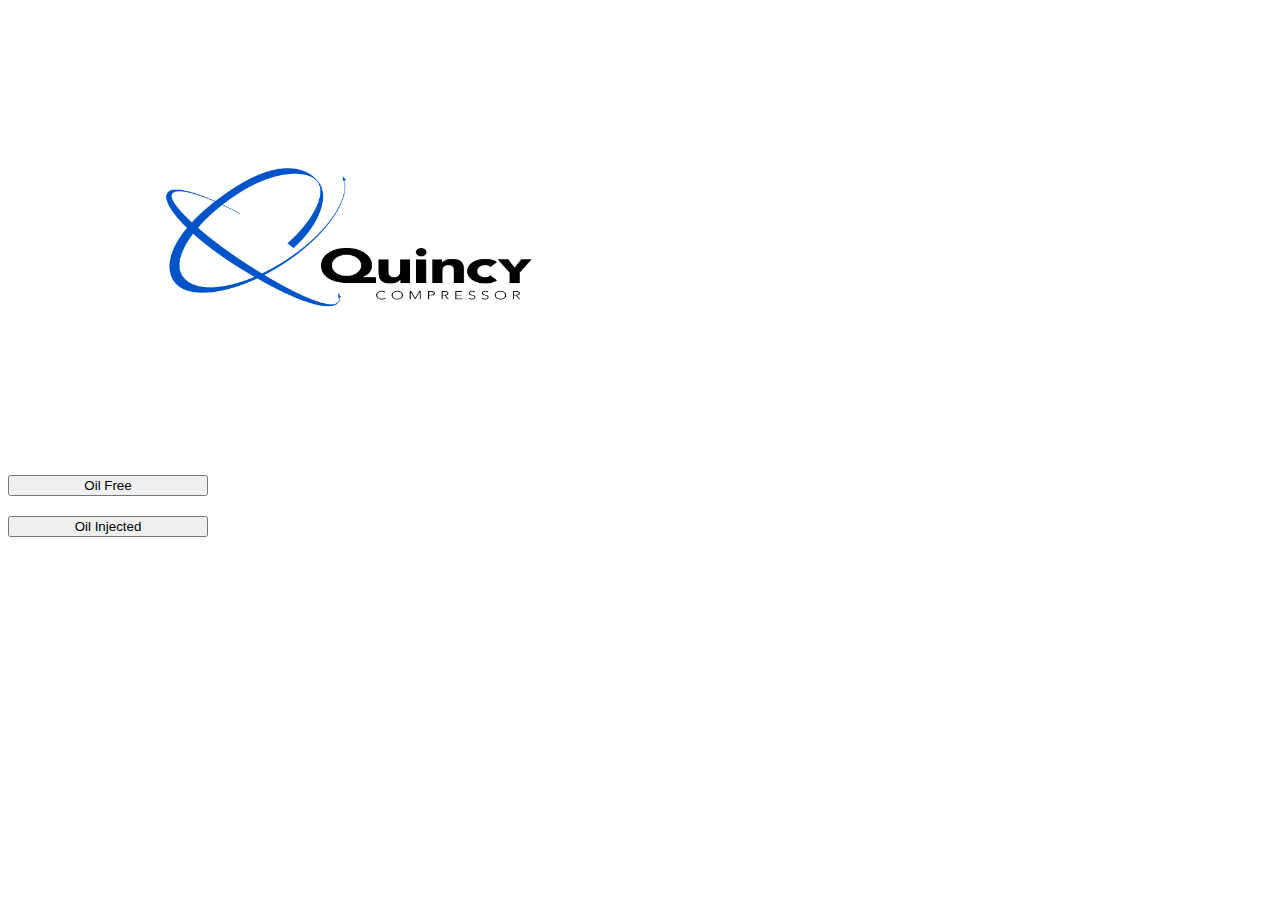
<file: Vacuum Calculator Webapp/index.html>
<!doctype html>
<html lang="en">
  <head>
    <!-- Required meta tags -->
    <meta charset="utf-8">
    <meta name="viewport" content="width=device-width, initial-scale=1, shrink-to-fit=no">

    <!-- Bootstrap CSS -->
    <link rel="stylesheet" href="https://stackpath.bootstrapcdn.com/bootstrap/4.1.3/css/bootstrap.min.css" integrity="sha384-MCw98/SFnGE8fJT3GXwEOngsV7Zt27NXFoaoApmYm81iuXoPkFOJwJ8ERdknLPMO" crossorigin="anonymous">
	<link rel="stylesheet" href="css/index.css">
    <title>Vacuum Calculator</title>

  </head>
  <body>
	<div class="container-fluid">
	

		<div class="row top-buffer"  >
			<div class="col-xl-12 col-xs-12 text-center">
				<img src="photos/Quincy_logo.jpg" >
			</div>
		
		</div>
		<div class="row" >
			<div class="col-xl-12 col-xs-12 text-center">
				<a href="parameters.html">
					<button type="button" class="btn btn-outline-primary btn-sz" id="OF">Oil Free</button>
				</a>
			</div>
		
		</div>
		<div class="row top-buffer" >
			<div class="col-xl-12 col-xs-12 text-center">
				<a href="oil_inj.html">
					<button type="button" class="btn btn-outline-primary btn-sz" id="OI">Oil Injected</button>
				</a>
			</div>
		
		</div>
	</div>
 

	
	
	
	
    <!-- Optional JavaScript -->
    <!-- jQuery first, then Popper.js, then Bootstrap JS -->
    <script src="js/jquery.min.js"></script>
	<script src="js/index.js"></script>
    <script src="https://cdnjs.cloudflare.com/ajax/libs/popper.js/1.14.3/umd/popper.min.js" integrity="sha384-ZMP7rVo3mIykV+2+9J3UJ46jBk0WLaUAdn689aCwoqbBJiSnjAK/l8WvCWPIPm49" crossorigin="anonymous"></script>
    <script src="https://stackpath.bootstrapcdn.com/bootstrap/4.1.3/js/bootstrap.min.js" integrity="sha384-ChfqqxuZUCnJSK3+MXmPNIyE6ZbWh2IMqE241rYiqJxyMiZ6OW/JmZQ5stwEULTy" crossorigin="anonymous"></script>
  </body>
</html>
</file>
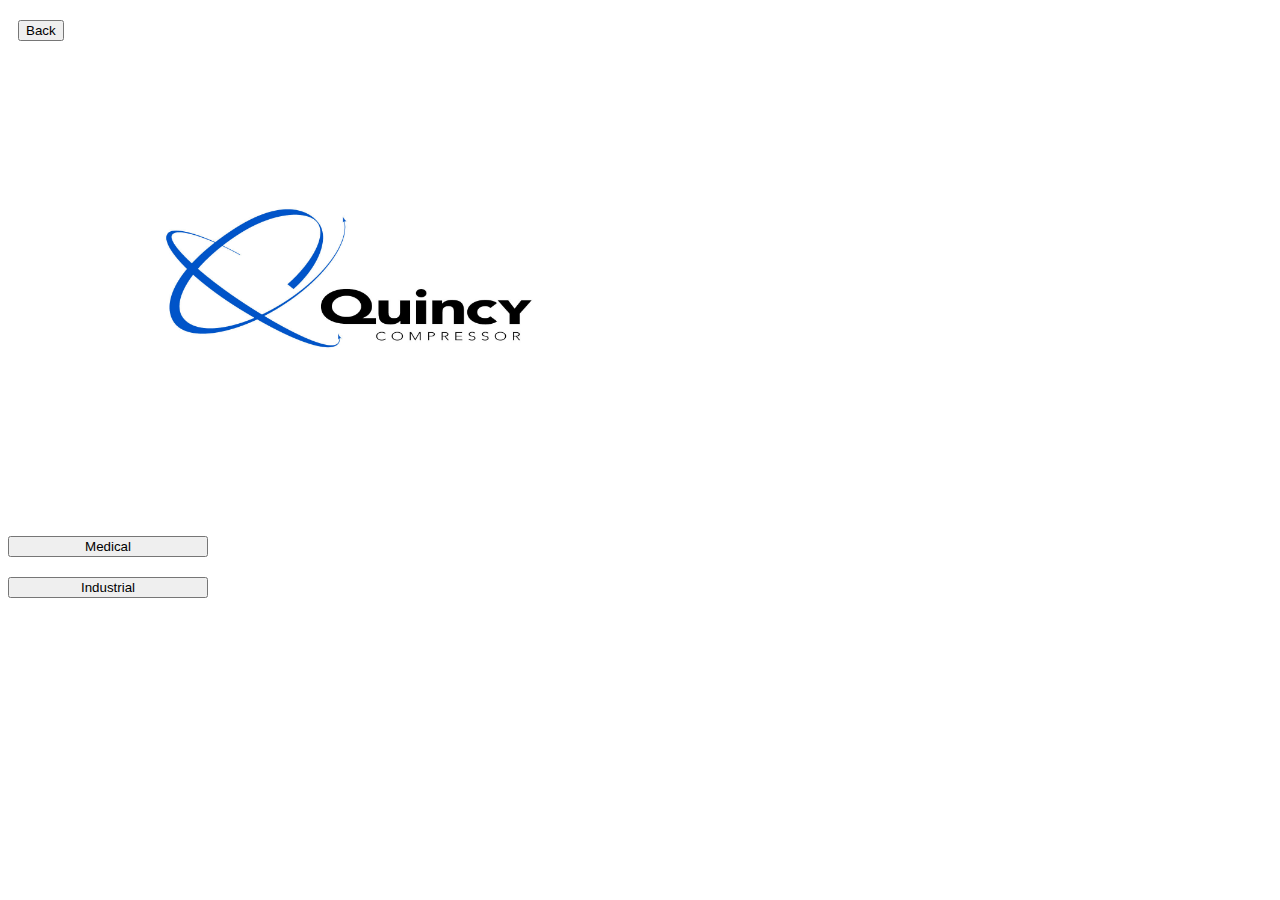
<file: Vacuum Calculator Webapp/med_ind.html>
<!doctype html>
<html lang="en">
  <head>
    <!-- Required meta tags -->
    <meta charset="utf-8">
    <meta name="viewport" content="width=device-width, initial-scale=1, shrink-to-fit=no">

    <!-- Bootstrap CSS -->
    <link rel="stylesheet" href="https://stackpath.bootstrapcdn.com/bootstrap/4.1.3/css/bootstrap.min.css" integrity="sha384-MCw98/SFnGE8fJT3GXwEOngsV7Zt27NXFoaoApmYm81iuXoPkFOJwJ8ERdknLPMO" crossorigin="anonymous">
	<link rel="stylesheet" href="css/index.css">
    <title>Oil Injected</title>

  </head>
  <body>
	<div class="container-fluid">
	
		<div class="row top-buffer">
			<a href="pump_tm.html">
				<button type="button" class="btn btn-outline-primary left-buffer" >Back</button>
			</a>
		</div>
		<div class="row top-buffer"  >
			<div class="col-xl-12 col-xs-12 text-center">
				<img src="photos/Quincy_logo.jpg" >
			</div>
		
		</div>
		<div class="row top-buffer" >
			<div class="col-xl-12 col-xs-12 text-center">
				<a href="#">
					<button type="button" class="btn btn-outline-primary btn-sz" id="med_btn">Medical</button>
				</a>
			</div>
		
		</div>
		<div class="row top-buffer" >
			<div class="col-xl-12 col-xs-12 text-center">
				<a href="#">
					<button type="button" class="btn btn-outline-primary btn-sz" id="ind_btn">Industrial</button>
				</a>
			</div>
		
		</div>
	</div>
 

	
	
	
	
    <!-- Optional JavaScript -->
    <!-- jQuery first, then Popper.js, then Bootstrap JS -->
	<script src="js/jquery.min.js"></script>
	<script src="js/med_ind.js"></script>
    <script src="https://cdnjs.cloudflare.com/ajax/libs/popper.js/1.14.3/umd/popper.min.js" integrity="sha384-ZMP7rVo3mIykV+2+9J3UJ46jBk0WLaUAdn689aCwoqbBJiSnjAK/l8WvCWPIPm49" crossorigin="anonymous"></script>
    <script src="https://stackpath.bootstrapcdn.com/bootstrap/4.1.3/js/bootstrap.min.js" integrity="sha384-ChfqqxuZUCnJSK3+MXmPNIyE6ZbWh2IMqE241rYiqJxyMiZ6OW/JmZQ5stwEULTy" crossorigin="anonymous"></script>
  </body>
</html>
</file>
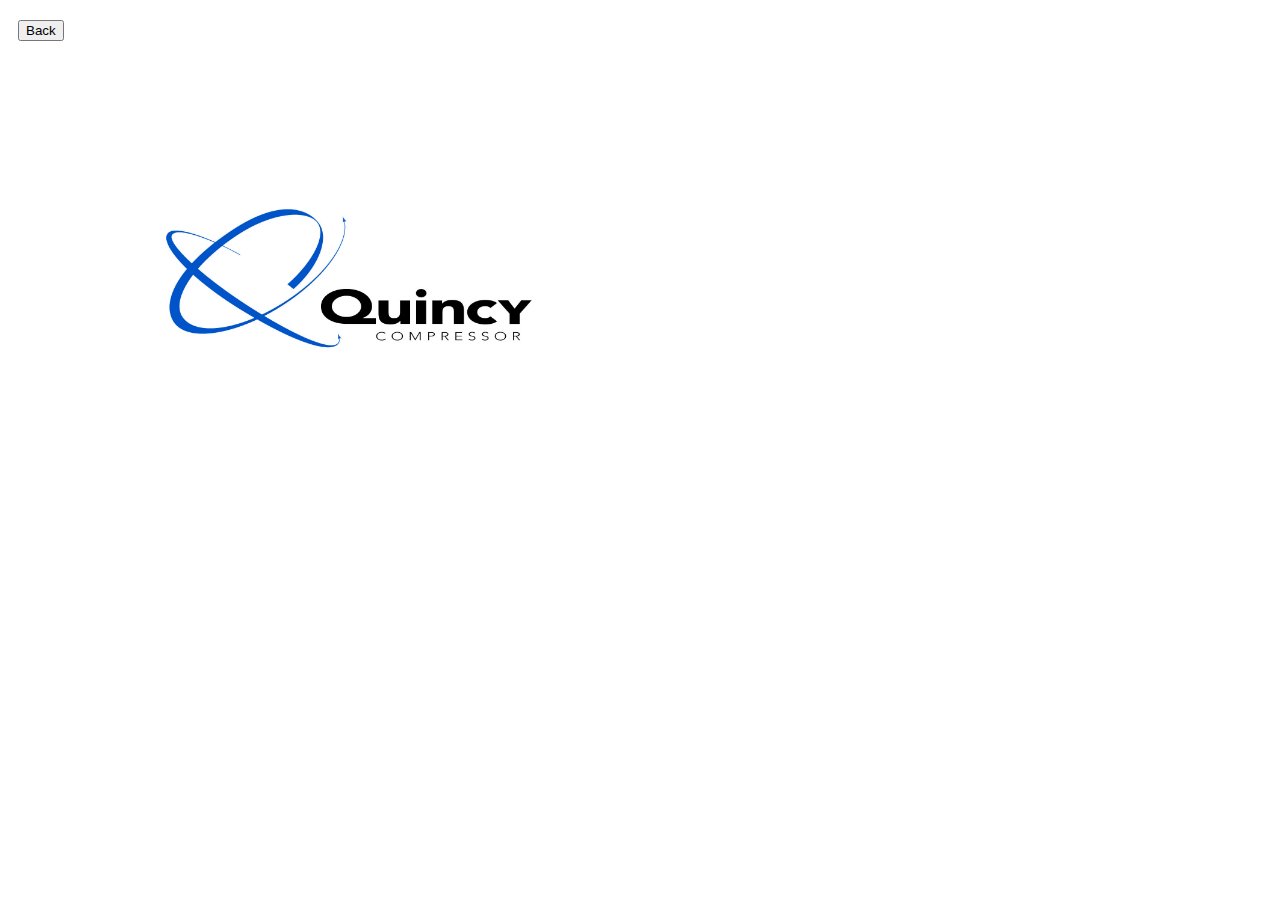
<file: Vacuum Calculator Webapp/med_ind_sdt.html>
<!doctype html>
<html lang="en">
  <head>
    <!-- Required meta tags -->
    <meta charset="utf-8">
    <meta name="viewport" content="width=device-width, initial-scale=1, shrink-to-fit=no">

    <!-- Bootstrap CSS -->
    <link rel="stylesheet" href="https://stackpath.bootstrapcdn.com/bootstrap/4.1.3/css/bootstrap.min.css" integrity="sha384-MCw98/SFnGE8fJT3GXwEOngsV7Zt27NXFoaoApmYm81iuXoPkFOJwJ8ERdknLPMO" crossorigin="anonymous">
	<link rel="stylesheet" href="css/index.css">
    <title>Oil Injected</title>

  </head>
  <body>
	<div class="container-fluid">
	
		<div class="row top-buffer">
			<a href="med_ind.html">
				<button type="button" class="btn btn-outline-primary left-buffer" >Back</button>
			</a>
		</div>
		<div class="row top-buffer" id="photo" >
			<div class="col-xl-12 col-xs-12 text-center">
				<img src="photos/Quincy_logo.jpg" >
			</div>
		
		</div>
	</div>
 

	
	
	
	
    <!-- Optional JavaScript -->
    <!-- jQuery first, then Popper.js, then Bootstrap JS -->
    <script src="js/jquery.min.js"></script>
	<script src="js/med_ind_sdt.js"</script>
    <script src="https://cdnjs.cloudflare.com/ajax/libs/popper.js/1.14.3/umd/popper.min.js" integrity="sha384-ZMP7rVo3mIykV+2+9J3UJ46jBk0WLaUAdn689aCwoqbBJiSnjAK/l8WvCWPIPm49" crossorigin="anonymous"></script>
    <script src="https://stackpath.bootstrapcdn.com/bootstrap/4.1.3/js/bootstrap.min.js" integrity="sha384-ChfqqxuZUCnJSK3+MXmPNIyE6ZbWh2IMqE241rYiqJxyMiZ6OW/JmZQ5stwEULTy" crossorigin="anonymous"></script>
  </body>
</html>
</file>
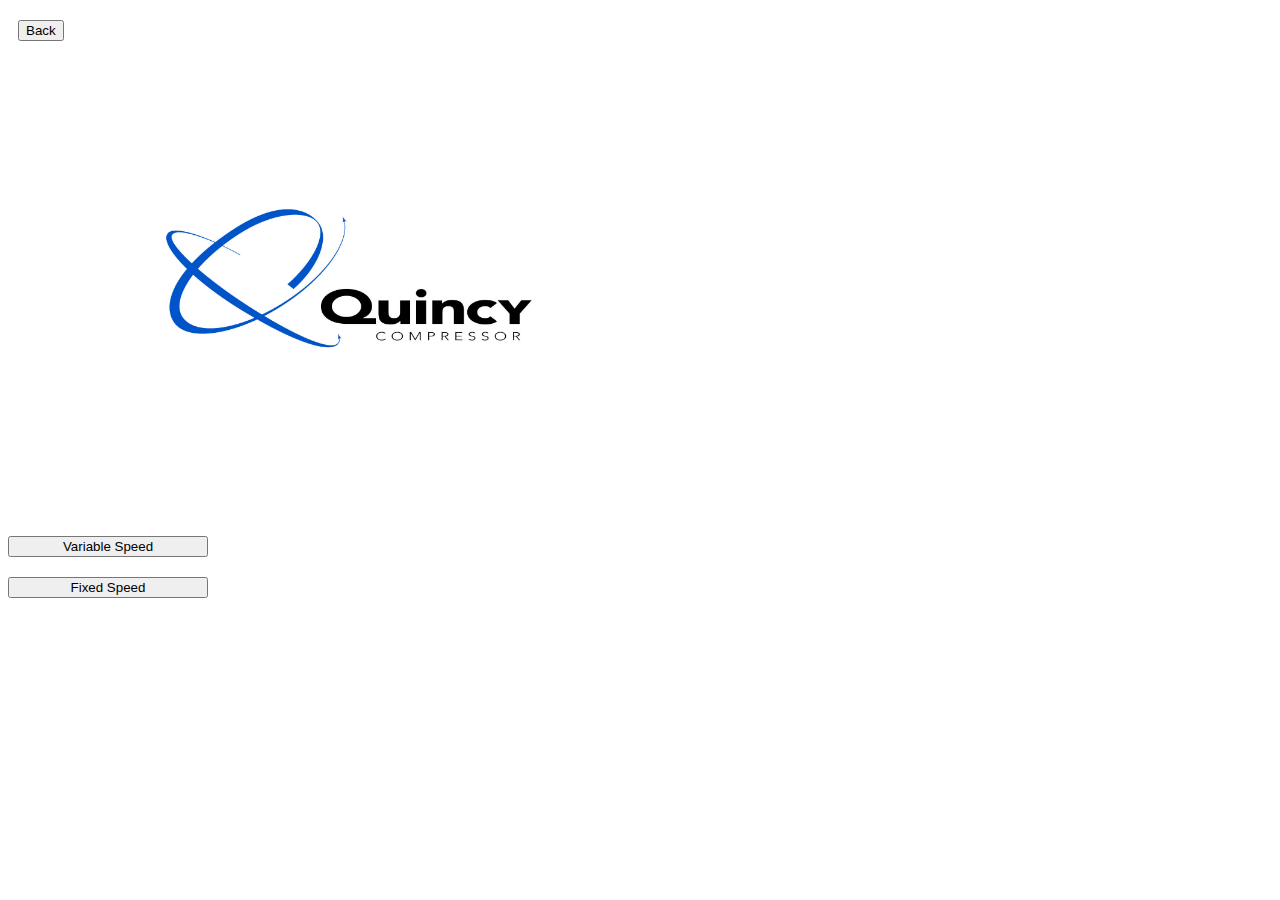
<file: Vacuum Calculator Webapp/oil_inj.html>
<!doctype html>
<html lang="en">
  <head>
    <!-- Required meta tags -->
    <meta charset="utf-8">
    <meta name="viewport" content="width=device-width, initial-scale=1, shrink-to-fit=no">

    <!-- Bootstrap CSS -->
    <link rel="stylesheet" href="https://stackpath.bootstrapcdn.com/bootstrap/4.1.3/css/bootstrap.min.css" integrity="sha384-MCw98/SFnGE8fJT3GXwEOngsV7Zt27NXFoaoApmYm81iuXoPkFOJwJ8ERdknLPMO" crossorigin="anonymous">
	<link rel="stylesheet" href="css/index.css">
    <title>Oil Injected</title>

  </head>
  <body>
	<div class="container-fluid">
	
		<div class="row top-buffer">
			<a href="index.html">
				<button type="button" class="btn btn-outline-primary left-buffer" >Back</button>
			</a>
		</div>
		<div class="row top-buffer"  >
			<div class="col-xl-12 col-xs-12 text-center">
				<img src="photos/Quincy_logo.jpg" >
			</div>
		
		</div>
		<div class="row top-buffer" >
			<div class="col-xl-12 col-xs-12 text-center">
				<a href="parameters.html">
					<button type="button" class="btn btn-outline-primary btn-sz" id="vs_btn">Variable Speed</button>
				</a>
			</div>
		
		</div>
		<div class="row top-buffer" >
			<div class="col-xl-12 col-xs-12 text-center">
				<a href="pump_tm.html">
					<button type="button" class="btn btn-outline-primary btn-sz" id="fix_btn">Fixed Speed</button>
				</a>
			</div>
		
		</div>
	</div>
 

	
	
	
	
    <!-- Optional JavaScript -->
    <!-- jQuery first, then Popper.js, then Bootstrap JS -->
    <script src="js/jquery.min.js"></script>
	<script src="js/oil_inj.js"></script>
    <script src="https://cdnjs.cloudflare.com/ajax/libs/popper.js/1.14.3/umd/popper.min.js" integrity="sha384-ZMP7rVo3mIykV+2+9J3UJ46jBk0WLaUAdn689aCwoqbBJiSnjAK/l8WvCWPIPm49" crossorigin="anonymous"></script>
    <script src="https://stackpath.bootstrapcdn.com/bootstrap/4.1.3/js/bootstrap.min.js" integrity="sha384-ChfqqxuZUCnJSK3+MXmPNIyE6ZbWh2IMqE241rYiqJxyMiZ6OW/JmZQ5stwEULTy" crossorigin="anonymous"></script>
  </body>
</html>
</file>
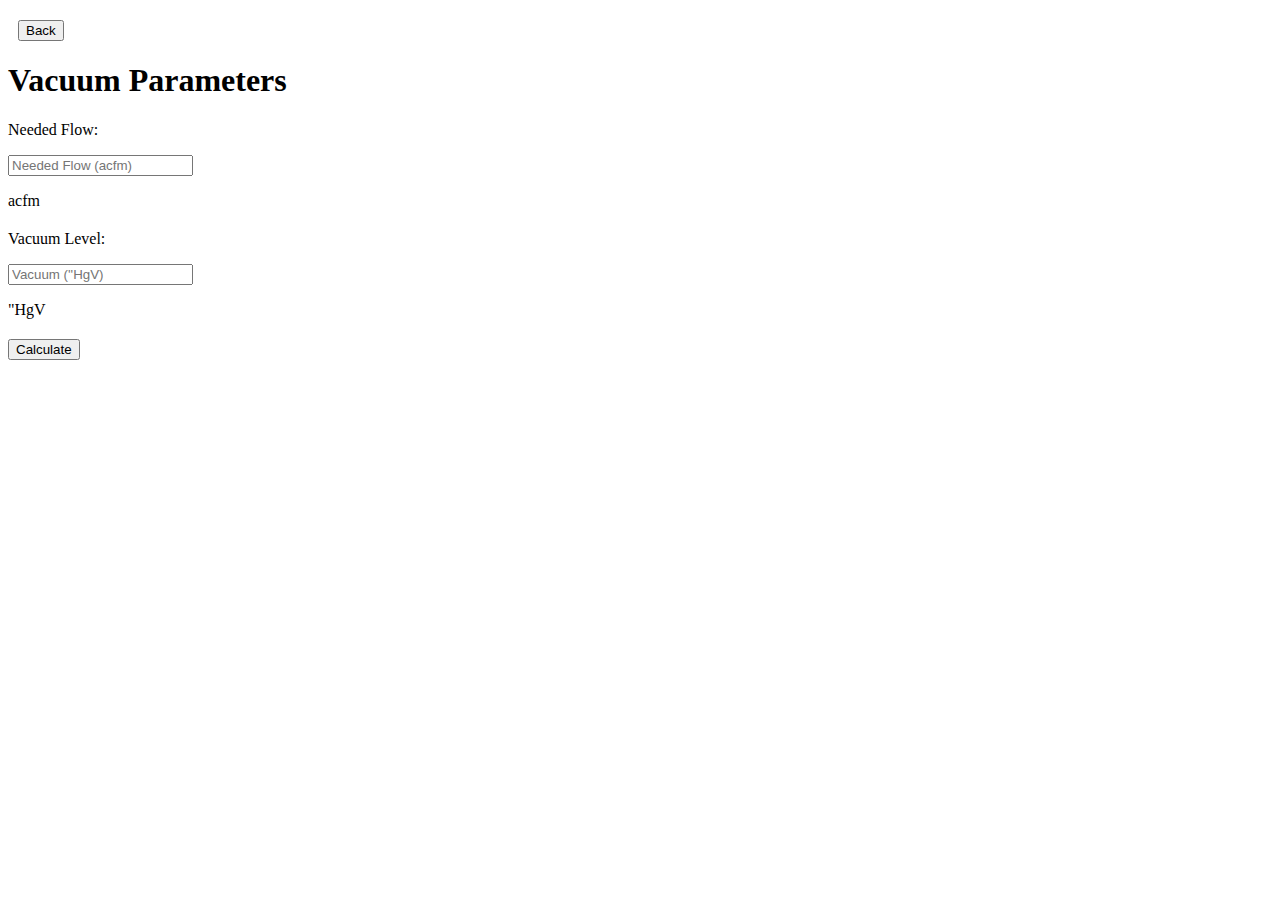
<file: Vacuum Calculator Webapp/parameters.html>
<!doctype html>
<html lang="en">
  <head>
    <!-- Required meta tags -->
    <meta charset="utf-8">
    <meta name="viewport" content="width=device-width, initial-scale=1, shrink-to-fit=no">

    <!-- Bootstrap CSS -->
    <link rel="stylesheet" href="https://stackpath.bootstrapcdn.com/bootstrap/4.1.3/css/bootstrap.min.css" integrity="sha384-MCw98/SFnGE8fJT3GXwEOngsV7Zt27NXFoaoApmYm81iuXoPkFOJwJ8ERdknLPMO" crossorigin="anonymous">
	<link rel="stylesheet" href="css/index.css">
	
    <title>Parameters</title>
	
  </head>
  <body>
	<div class="container-fluid">
		<div class="row top-buffer">
			<a id="back">
				<button type="button" class="btn btn-outline-primary left-buffer" id="back_btn" >Back</button>
			</a>
		</div>
		<div class="row top-buffer">
			<div class="col-xl-12 col-xs-12 text-center">
				<h1>Vacuum Parameters</h1>
			</div>
		</div>
		<div class="row top-buffer justify-content-md-center">
				<div class="col-xl-2 col-xs-2 text-right" >
					<p>Needed Flow: </p>
				</div>
				<div class="col-xl-4 col-xs-4 text-center">
				
					<div class="form-group">
						<input type="text" class="form-control" placeholder="Needed Flow (acfm)" id="needed_flow">
					</div>
		
				</div>
				<div class="col-xl-2 col-xs-2 text-left" >
					<p>acfm</p>
				</div>
		
		</div>
		<div class="row top-buffer justify-content-md-center">
				<div class="col-xl-2 col-xs-2 text-right" >
					<p>Vacuum Level: </p>
				</div>
				<div class="col-xl-4 col-xs-4 text-center">
				
					<div class="form-group">
						<input type="text" class="form-control" placeholder="Vacuum (''HgV)" id="vac_level">
					</div>
		
				</div>
				<div class="col-xl-2 col-xs-2 text-left" >
					<p>"HgV</p>
				</div>
		
		</div>
		
		<div class="row top-buffer ">
			<div class="col-xl-12 col-xs-12 text-center" >
				<a href="#" id="results">
					<button type="button" class="btn btn-outline-primary" id="calculate">Calculate</button>
				</a>
			</div>
		</div>
	</div>
	
   

	
	
	
	
    <!-- Optional JavaScript -->
    <!-- jQuery first, then Popper.js, then Bootstrap JS -->
    <script src="js/jquery.min.js"></script>
    <script src="https://cdnjs.cloudflare.com/ajax/libs/popper.js/1.14.3/umd/popper.min.js" integrity="sha384-ZMP7rVo3mIykV+2+9J3UJ46jBk0WLaUAdn689aCwoqbBJiSnjAK/l8WvCWPIPm49" crossorigin="anonymous"></script>
    <script src="https://stackpath.bootstrapcdn.com/bootstrap/4.1.3/js/bootstrap.min.js" integrity="sha384-ChfqqxuZUCnJSK3+MXmPNIyE6ZbWh2IMqE241rYiqJxyMiZ6OW/JmZQ5stwEULTy" crossorigin="anonymous"></script>
	<script src="js/parameters.js"></script>
	
	
	
  </body>
</html>
</file>
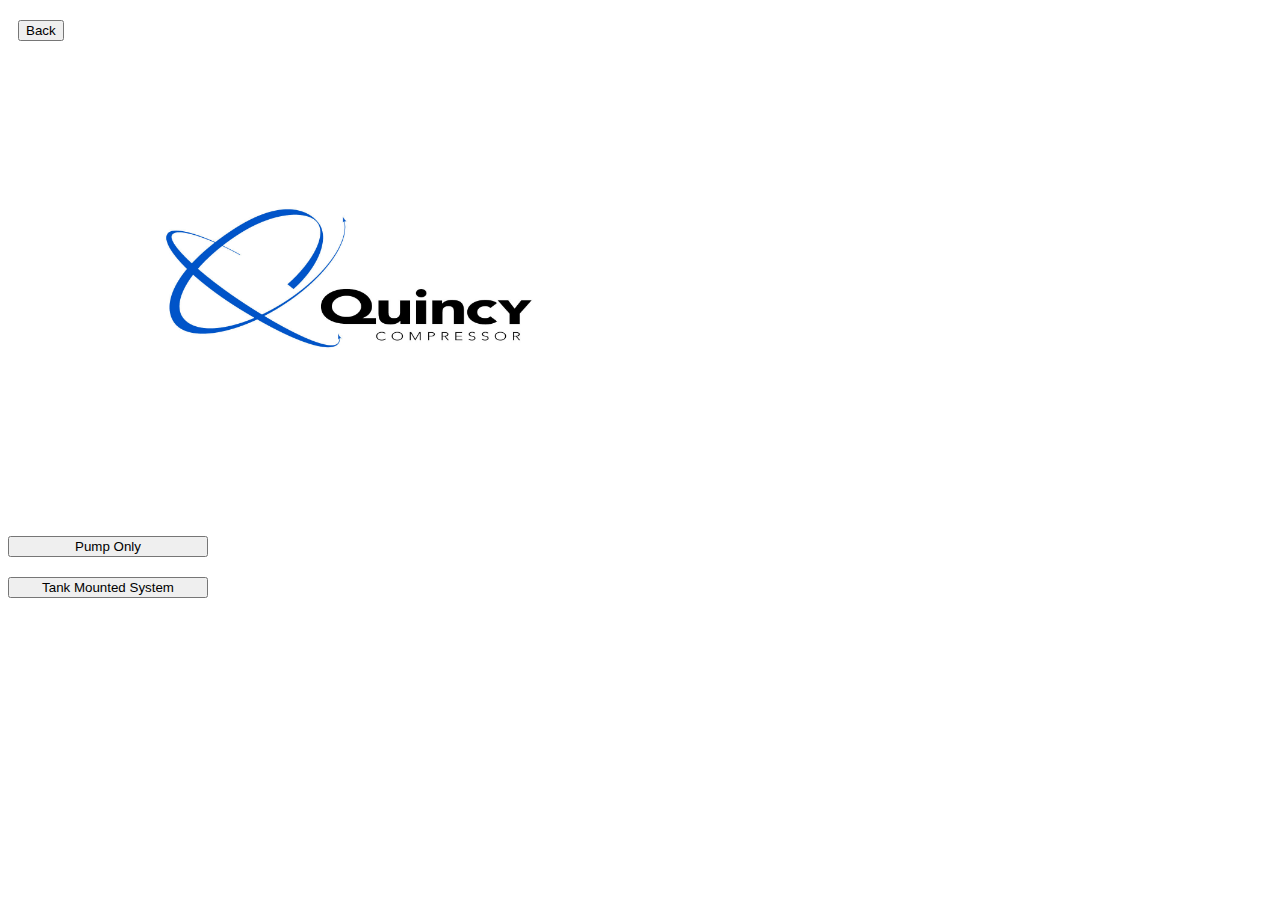
<file: Vacuum Calculator Webapp/pump_tm.html>
<!doctype html>
<html lang="en">
  <head>
    <!-- Required meta tags -->
    <meta charset="utf-8">
    <meta name="viewport" content="width=device-width, initial-scale=1, shrink-to-fit=no">

    <!-- Bootstrap CSS -->
    <link rel="stylesheet" href="https://stackpath.bootstrapcdn.com/bootstrap/4.1.3/css/bootstrap.min.css" integrity="sha384-MCw98/SFnGE8fJT3GXwEOngsV7Zt27NXFoaoApmYm81iuXoPkFOJwJ8ERdknLPMO" crossorigin="anonymous">
	<link rel="stylesheet" href="css/index.css">
    <title>Oil Injected</title>

  </head>
  <body>
	<div class="container-fluid">
	
		<div class="row top-buffer">
			<a href="oil_inj.html">
				<button type="button" class="btn btn-outline-primary left-buffer" >Back</button>
			</a>
		</div>
		<div class="row top-buffer"  >
			<div class="col-xl-12 col-xs-12 text-center">
				<img src="photos/Quincy_logo.jpg" >
			</div>
		
		</div>
		<div class="row top-buffer" >
			<div class="col-xl-12 col-xs-12 text-center">
				<a href="parameters.html">
					<button type="button" class="btn btn-outline-primary btn-sz" id="pump_btn">Pump Only</button>
				</a>
			</div>
		
		</div>
		<div class="row top-buffer" >
			<div class="col-xl-12 col-xs-12 text-center">
				<a href="med_ind.html">
					<button type="button" class="btn btn-outline-primary btn-sz" id="tm_btn">Tank Mounted System</button>
				</a>
			</div>
		
		</div>
	</div>
 

	
	
	
	
    <!-- Optional JavaScript -->
    <!-- jQuery first, then Popper.js, then Bootstrap JS -->
    <script src="js/jquery.min.js"></script>
	<script src="js/pump_tm.js"></script>
    <script src="https://cdnjs.cloudflare.com/ajax/libs/popper.js/1.14.3/umd/popper.min.js" integrity="sha384-ZMP7rVo3mIykV+2+9J3UJ46jBk0WLaUAdn689aCwoqbBJiSnjAK/l8WvCWPIPm49" crossorigin="anonymous"></script>
    <script src="https://stackpath.bootstrapcdn.com/bootstrap/4.1.3/js/bootstrap.min.js" integrity="sha384-ChfqqxuZUCnJSK3+MXmPNIyE6ZbWh2IMqE241rYiqJxyMiZ6OW/JmZQ5stwEULTy" crossorigin="anonymous"></script>
  </body>
</html>
</file>
<file: Vacuum Calculator Webapp/css/index.css>
.top-buffer{
	margin-top: 20px;
	
}


.btn-sz{
	
	width: 200px
}

.left-buffer{
	margin-left: 10px
}

img{
	
	max-width: 50%;
	
	height: auto;
}
</file>
